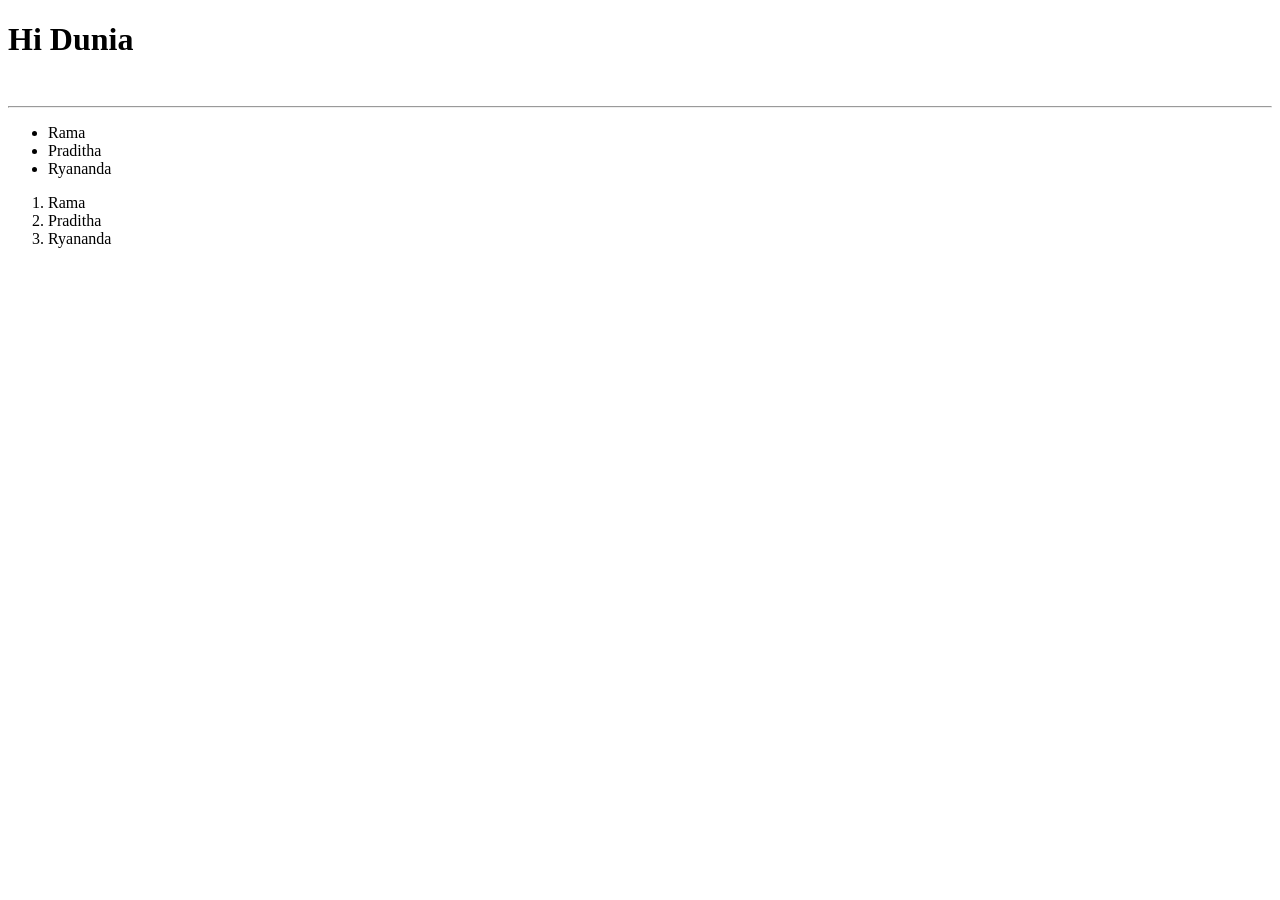
<file: index.html>
<!DOCTYPE html>
<html lang="en">
<head>
    <meta charset="UTF-8">
    <meta name="viewport" content="width=device-width, initial-scale=1.0">
    <title>Pertemuan 1</title>
</head>
<body>
    <h1>Hi Dunia</h1>
    <br>
    <hr>
    <ul>
        <li>Rama</li>
        <li>Praditha</li>
        <li>Ryananda</li>
    </ul>
    <ol>
        <li>Rama</li>
        <li>Praditha</li>
        <li>Ryananda</li>
    </ol>
</body>
</html>
</file>
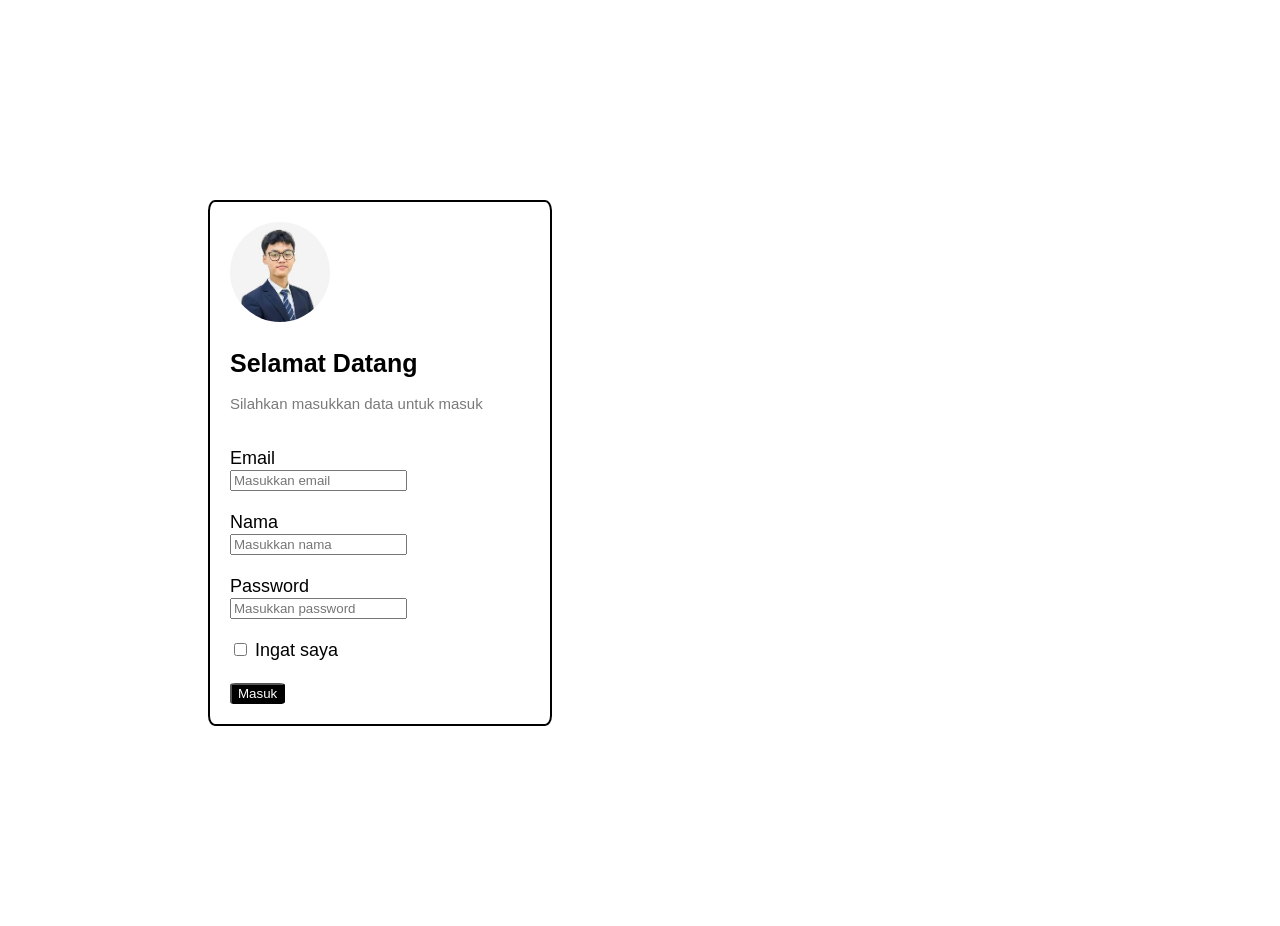
<file: KuisPemweb1/index.html>
<!DOCTYPE html>
<html lang="en">
<head>
    <meta charset="UTF-8">
    <meta name="viewport" content="width=device-width, initial-scale=1.0">
    <title>Kuis 1 Pemweb</title>
    <link rel="stylesheet" href="style.css">
</head>

<body>
    <div class="box">
    <img src="rama.jpg" alt="Gambar Rama" width="100" height="=100">

    <h1>Selamat Datang</h1>
    <p>Silahkan masukkan data untuk masuk</p>

    <br>
    <form action="masuk.html" method="submit">
        <label for="email">Email</label><br>
        <input type="text" id="email" name="email" placeholder="Masukkan email"><br><br>

        <label for="nama">Nama</label><br>
        <input type="text" id="nama" name="nama" placeholder="Masukkan nama"><br><br>

        <label for="password">Password</label><br>
        <input type="text" id="password" name="password" placeholder="Masukkan password"><br><br>

        <tr>
            <td>
            <input type="checkbox"> Ingat saya
            </td>
        </tr> <br><br>

        <button type="submit">Masuk</button>
    </form>

    </div>

</body>
</html>
</file>
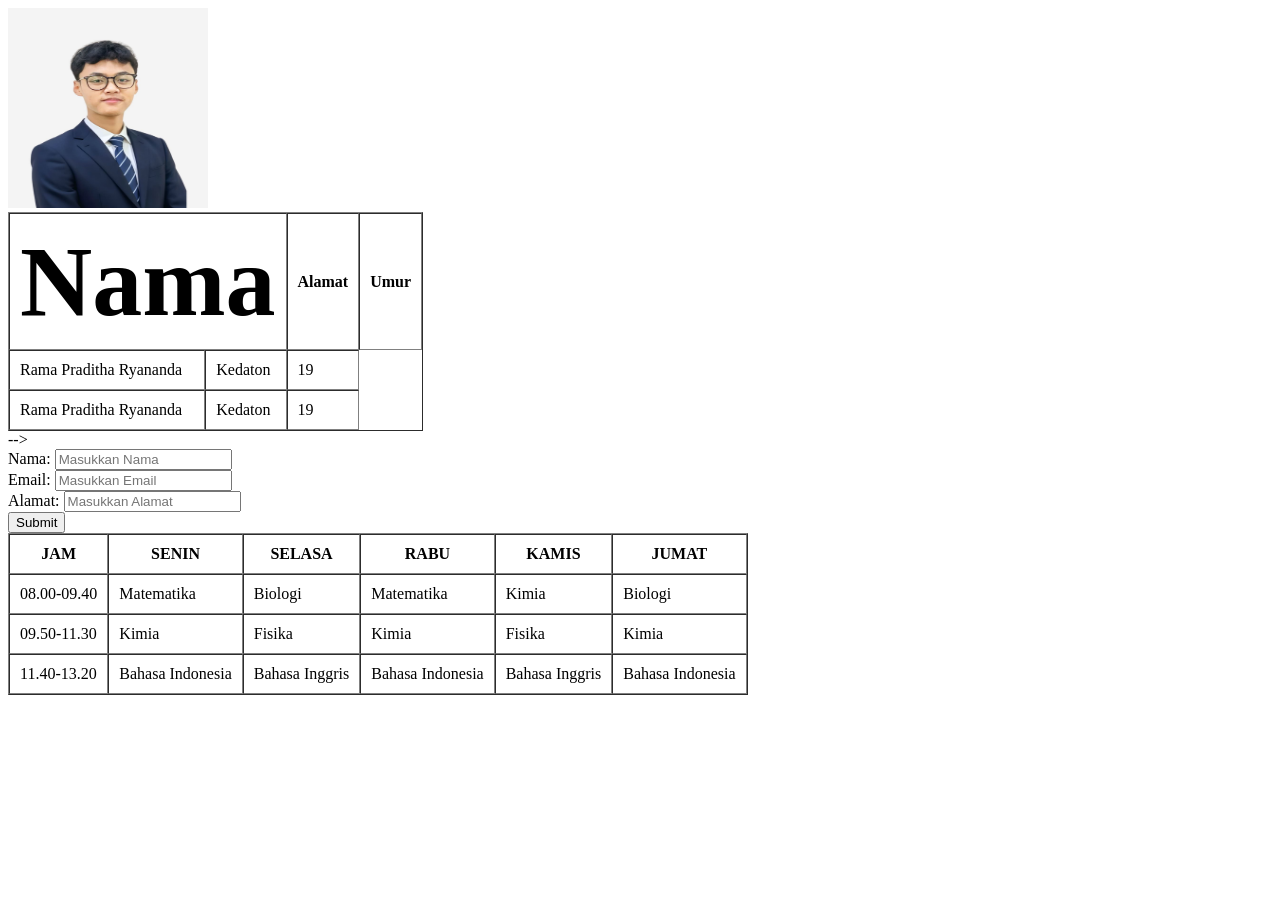
<file: Pertemuan 2/index.html>
<!DOCTYPE html>
<html lang="en">
<head>
    <meta charset="UTF-8">
    <meta name="viewport" content="width=device-width, initial-scale=1.0">
    <title>Pertemuan 2</title>
</head>

<body>

    <img src="Rama (JPG).jpeg" alt="Rama Image" width="200" height="200">
    <table border="1" cellpadding="10" cellspacing="0">
        <tr>
            <th colspan="2" style="font-size: 100px;">Nama</th>
            <th>Alamat</th>
            <th>Umur</th>
        </tr>
        <tr>
            <td>Rama Praditha Ryananda</td>
            <td>Kedaton</td>
            <td>19</td>
        </tr>
        <tr>
            <td>Rama Praditha Ryananda</td>
            <td>Kedaton</td>
            <td>19</td>
        </tr>
    </table> -->

    <form action="ambil.html" method="GET">
        <label for="nama">Nama:</label>
        <input id="nama" type="text" name="nama" placeholder="Masukkan Nama">
        <br>
        <label for="email">Email:</label>
        <input id="email" type="email" name="email" placeholder="Masukkan Email">
        <br>
        <label for="alamat">Alamat:</label>
        <input id="alamat" type="text" name="alamat" placeholder="Masukkan Alamat">
        <br>
        <button type="submit">Submit</button>
    </form>

    <!-- <!-- <a href="https://www.unila.ac.id" target="_blank">UNILA</a> -->

    <table border="1" cellpadding="10" cellspacing="0">
        <tr>
            <th>JAM</th>
            <th>SENIN</th>
            <th>SELASA</th>
            <th>RABU</th>
            <th>KAMIS</th>
            <th>JUMAT</th>
        </tr>
        <tr>
            <td>08.00-09.40</td>
            <td>Matematika</td>
            <td>Biologi</td>
            <td>Matematika</td>
            <td>Kimia</td>
            <td>Biologi</td>
        </tr>
        <tr>
            <td>09.50-11.30</td>
            <td>Kimia</td>
            <td>Fisika</td>
            <td>Kimia</td>
            <td>Fisika</td>
            <td>Kimia</td>
        </tr>
        <tr>
            <td>11.40-13.20</td>
            <td>Bahasa Indonesia</td>
            <td>Bahasa Inggris</td>
            <td>Bahasa Indonesia</td>
            <td>Bahasa Inggris</td>
            <td>Bahasa Indonesia</td>
    </table>

</body>
</html>
</file>
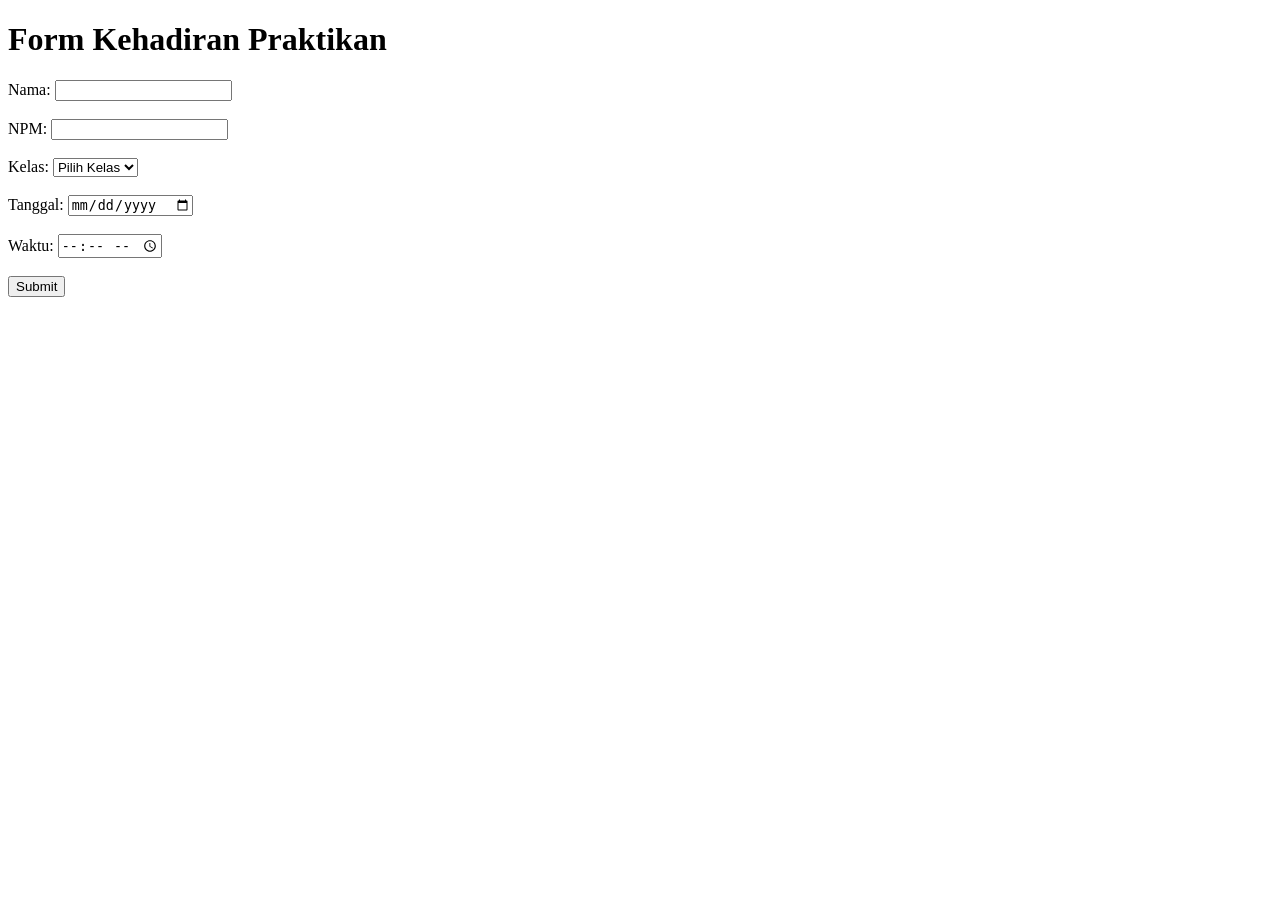
<file: Pertemuan 3/index.html>
<!DOCTYPE html>
<html lang="en">
<head>
    <meta charset="UTF-8">
    <meta name="viewport" content="width=device-width, initial-scale=1.0">
    <title>Document</title>
</head>

<body>
    <!-- <header>
        <H1>Blog Page</H1>

    </header>
    
    <NAV>   
        <a href="index.html">Home</a>
        <a href="blog.html">Blog</a>
    </NAV>

    <section>   
        <article>
            Text
        </article>
    </section>

    <footer>
        <p>Copyright 2024</p>
    </footer> -->


    <!-- <input type="date"><br>
    <input type="text"><br>
    <input type="email"><br>
    <input type="password"><br>
    <input type="radio"><br>
    <input type="checkbox"><br>

    <form action="submit.php" method="post" target="_blank">
        <label for="name">Nama:</label>
        <input type="text" id="name" name="name" required>

        <label for="email"> Email:</label>
        <input type="email" id="email" email="email" required>

        <input type="submit" value="Submit">
    </form>

 <form action="submit.php" method="post">
        <fieldset>
            <legend Personal Information></legend>
            <label for="name">Nama:</label>
            <input type="text" id="name" name="name" required>

            <label for="email"> Email:</label>
            <input type="email" id="email" email="email" required>

            <input type="submit" value="Submit">

            <label> Jenis Kelamin</label>
            <input type="radio" id="male" value="M">Laki-Laki
            <input type="radio" id="female" value="F">Perempuan<br> -->

            <!-- <label>Pilih Kota</label>
            <input type="text" list="kota" name="kota">

            <datalist id="kota">
                <option value="Jakarta">
                <option value="Bandung">
                <option value="Surabaya">
                <option value="Yogyakarta">
            </datalist> -->

        <!-- </fieldset>


    </form> -->

   <header>
        <H1>Form Kehadiran Praktikan</H1>

    </header> 

    <form action="submit.php" method="post" target="_blank">
        <label for="name">Nama:</label>
        <input type="text" id="name" name="name" required><br><br>

        <label for="npm">NPM:</label>
        <input type="text" id="npm" npm="npm" required><br> <br>

        <label>Kelas:</label>
            <select name="kelas">
                <option value="test">Pilih Kelas</option>
            <option value="A">A</option>
            <option value="B">B</option>
            <option value="C">C</option>
        </select><br><br>

        <label>Tanggal:</label>                                                                                                                                                                
            <input type="date"><br><br>

        <label>Waktu:</label>
            <input type="time"><br><br>
        <input type="submit" value="Submit">
    </form>

</body>
</html>
</file>
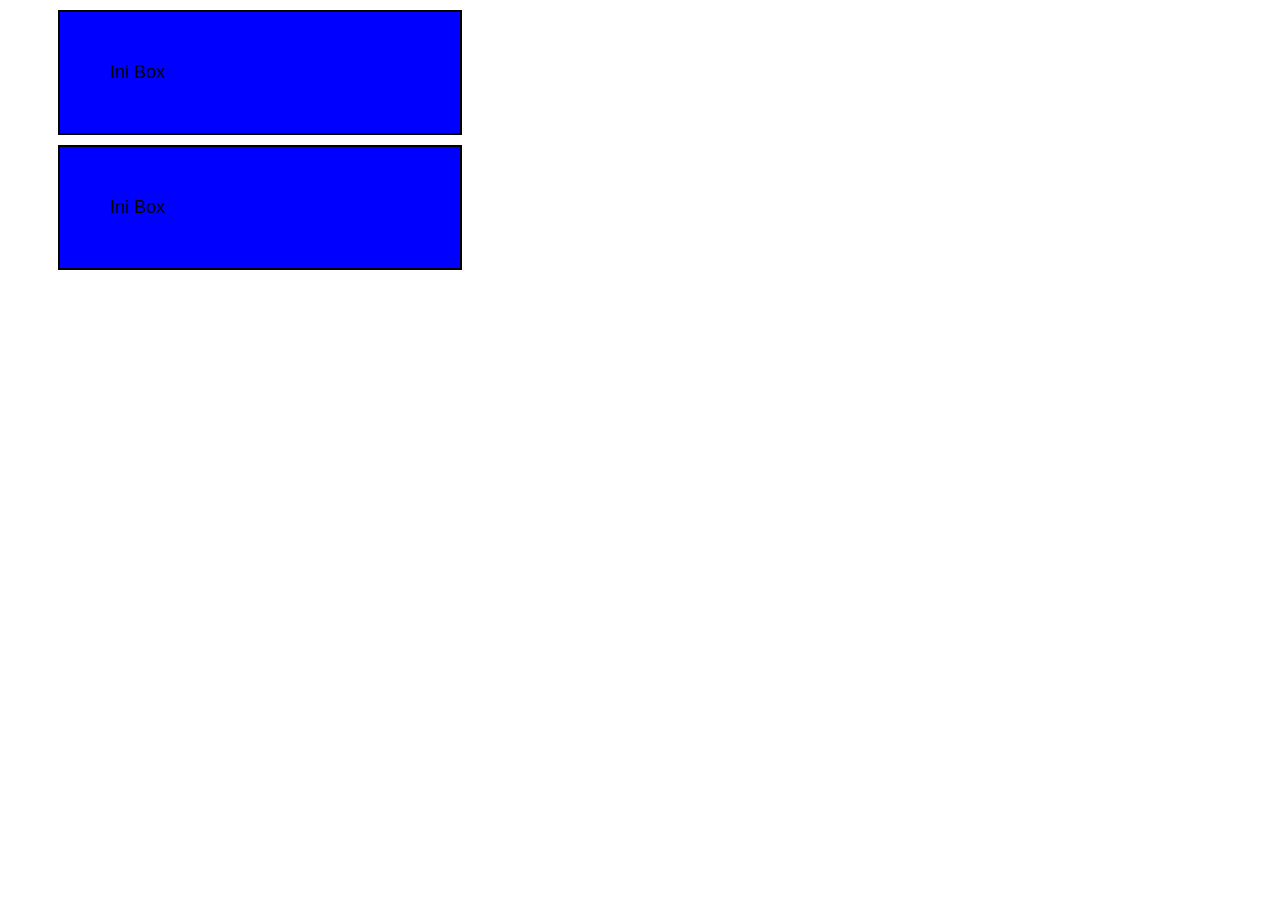
<file: Pertemuan 4/index.html>
<!DOCTYPE html>
<html lang="en">

<head>
    <meta charset="UTF-8">
    <meta name="viewport" content="width=device-width, initial-scale=1.0">
    <title>Pertemuan 4</title>

    <!-- <style> 
        p{
            color: red;
            font-size: 18;
        }
    </style> -->

    <link rel="stylesheet" href="style.css">
</head>



<body>
    <!-- <p style="color: blue; font-size: 10px;">hello world</p> -->

    <!-- <p> Hello World</p> -->


    <div class="box">Ini Box</div>
    <div class="box">Ini Box</div>

</body>



</html>
</file>
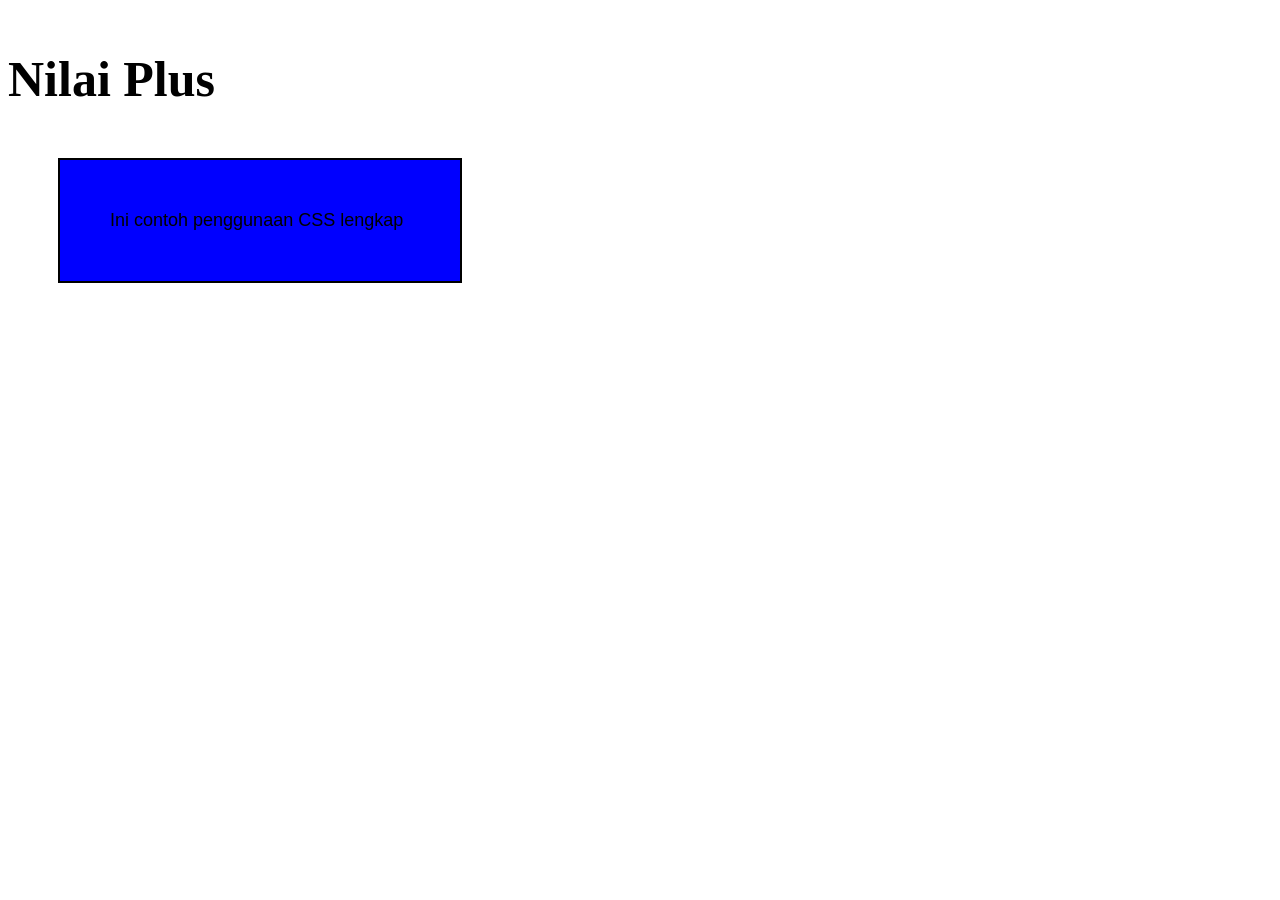
<file: Pertemuan 4/nilai.html>
<!DOCTYPE html>
<html lang="en">
<head>
    <meta charset="UTF-8">
    <meta name="viewport" content="width=device-width, initial-scale=1.0">
    <title>Document</title>

    <link rel="stylesheet" href="style.css">
</head>



<body>
     <!-- <p style="color: blue; font-size: 10px;">hello world</p> -->

    <p>Nilai Plus</p>

    <div class="box">Ini contoh penggunaan CSS lengkap</div>
</body>

</html>
</file>
<file: KuisPemweb1/style.css>
h1{
    font-size:25px;
    padding-top: 5px;
}

p{
    color: rgb(122, 122, 122);
    font-size:15px;
}

img{
    border-radius: 50%;
}

.box{
    border-radius: 2%;
    background-color: #ffff;
    width: 300px;
    border: 2px solid black;
    font-family: arial;
    font-size: 18px;

    margin: 200px 200px 200px 200px;
    padding: 20px;
}

button{
    text-align: center;
    color: rgb(255, 255, 255);
    background-color: #000000;
    border-radius: 10%;
}
</file>
<file: Pertemuan 4/style.css>
p{
    /* color: yellow;
    font-size: 20px; */

    font-family: 'Times New Roman', Times, serif;
    font-size: 50px;
    font-weight: bold;
}

.box{
    background-color: blue;
    width: 300px;
    border: 2px solid black;
    font-family: arial;
    font-size: 18px;

    margin-top: 10px;
    margin-left: 50px;
    padding:50px;
}
</file>
